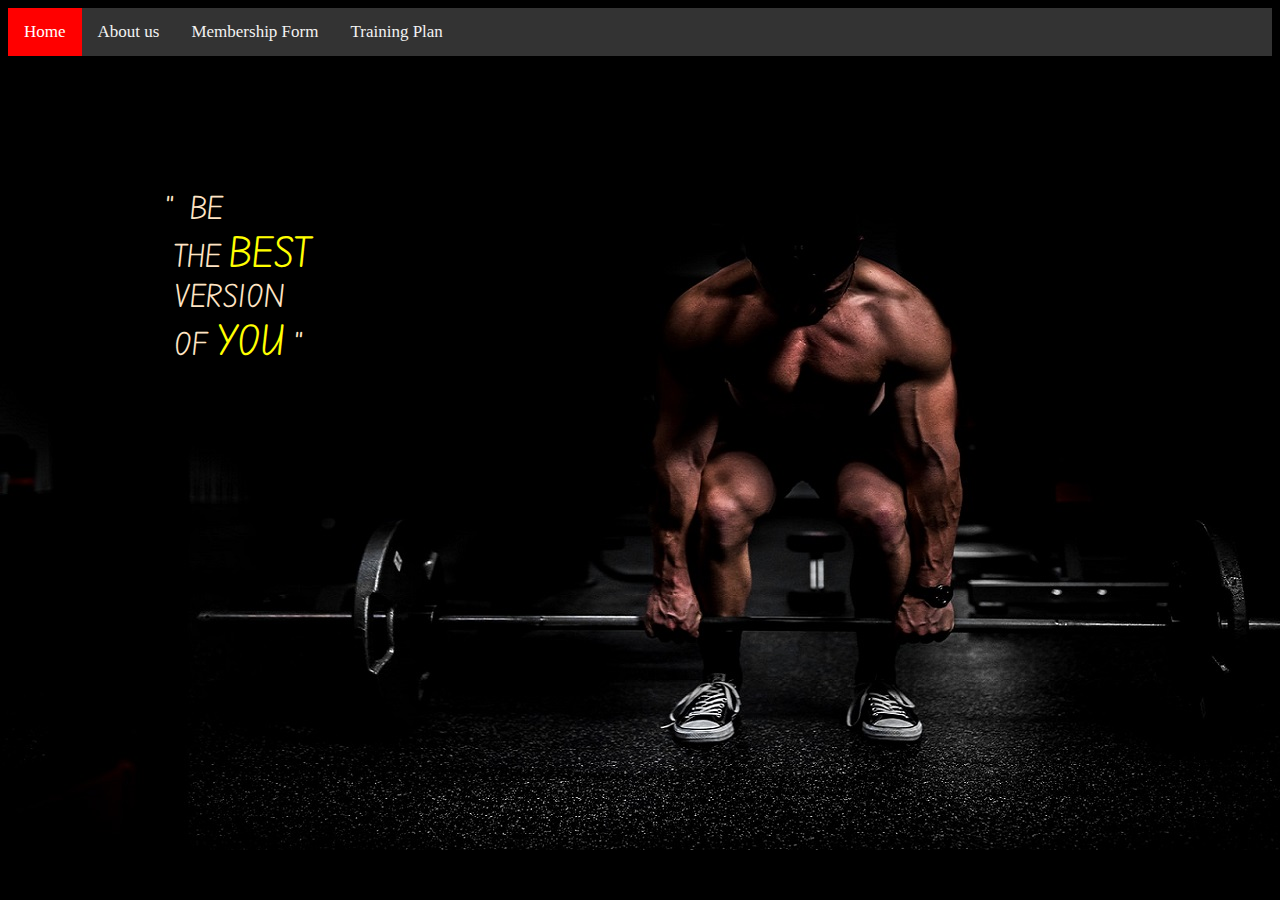
<file: index.html>
<!DOCTYPE html>
<html lang="en">
<head>
    <meta charset="UTF-8">
    <meta http-equiv="X-UA-Compatible" content="IE=edge">
    <meta name="viewport" content="width=device-width, initial-scale=1.0">
    <title>Home</title>
    <link rel="icon" href="media/icon.jpg" >
    <link rel="stylesheet" href="Stylesheet/mycss.css">
    <style>
    #homeblock{
    height: 150px;
    width: 200px;
    margin-top: 100px;
    margin-left:50px;
    background-color:transparent; 
    padding: 20px;
}
@font-face {
  font-family: myFont;
  src: url(fonface/EduNSWACTFoundation-VariableFont_wght.ttf);
}
div q{
    font-size: 30px;
    font-family: myFont;
    color: bisque;

}
    </style>
</head>
<body>
    <div class="topnav">
        <a class="active" href="index.html">Home</a>
        <a href="about.html">About us</a>
        <a href="membershipForm.html">Membership Form</a>
        <a href="Training.html">Training Plan</a>
       
    </div>
 <div id="homeblock">
    
        <pre>
           <q>  BE 
            THE <span style="color: yellow; font-size:40px">BEST</span>
            VERSION
            OF <span style="color: yellow; font-size:40px">YOU</span> </q>
        </pre>

 </div>
    
</body>
</html>
</file>
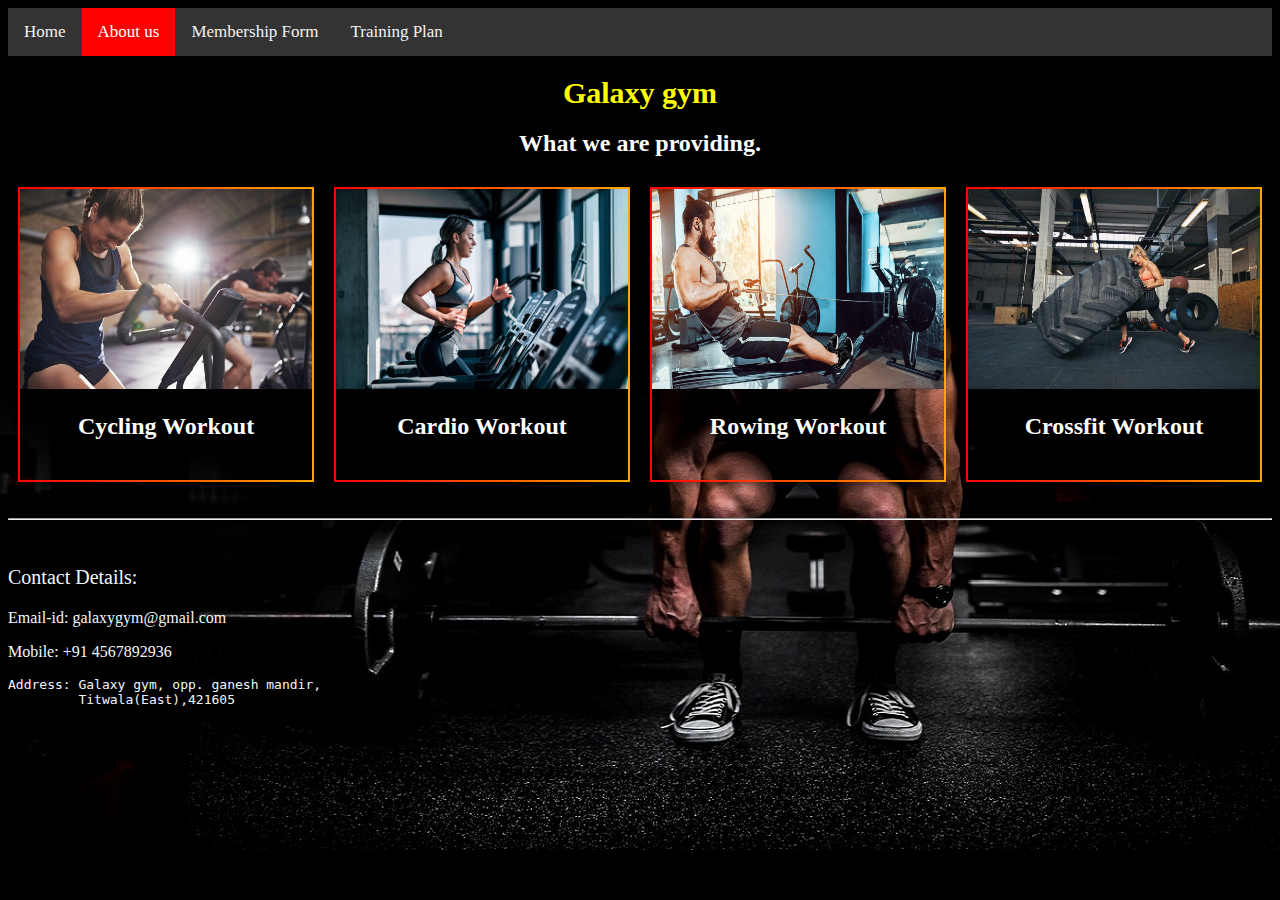
<file: about.html>
<!DOCTYPE html>
<html lang="en">
<head>
    <meta charset="UTF-8">
    <meta http-equiv="X-UA-Compatible" content="IE=edge">
    <meta name="viewport" content="width=device-width, initial-scale=1.0">
    <title>About us</title>
    <link rel="icon" href="media/icon.jpg" >
    <link rel="stylesheet" href="Stylesheet/mycss.css">
    <link rel="stylesheet" href="Stylesheet/about.css">
</head>
<body>
    <div class="topnav">
        <a  href="index.html">Home</a>
        <a class="active" href="about.html">About us</a>
        <a href="membershipForm.html">Membership Form</a>
        <a href="Training.html">Training Plan</a>
     
    </div>
    <article>
      
        <h1>Galaxy gym</h1>
        <h2>What we are providing.</h2> 
    </article>
    <main class="cards">
        <div class="card">
          <img src="media/cycling.jpg" alt="cycling">
          <div class="text">
            <h2>Cycling Workout</h2>
    
          </div>
        </div>
        <div class="card">
          <img src="media/cardio.jpg" alt="cardio">
          <div class="text">
            <h2>Cardio Workout</h2>
          </div>
        </div>
        <div class="card">
          <img src="media/rowing.jpg" alt="rowing">
          <div class="text">
            <h2>Rowing Workout</h2>
          </div>
        </div>
        <div class="card">
          <img src="media/crossfit.jpg" alt="crossfit">
          <div class="text">
            <h2>Crossfit Workout</h2>     
          </div>
        </div>
        
      </main>
      <br>
      <hr>
      <br>
      <div id="contact">
        <p style="font-size: 20px;">Contact Details:</p>
        <p>Email-id: galaxygym@gmail.com</p>
        <p>Mobile: +91 4567892936</p>
        <pre>Address: Galaxy gym, opp. ganesh mandir,
         Titwala(East),421605
        </pre>

        
      </div>
         
    <script src="https://ajax.googleapis.com/ajax/libs/jquery/3.6.0/jquery.min.js"></script> 
      <script src="jquery/myquery.js"></script>
      
</body>
</html>
</file>
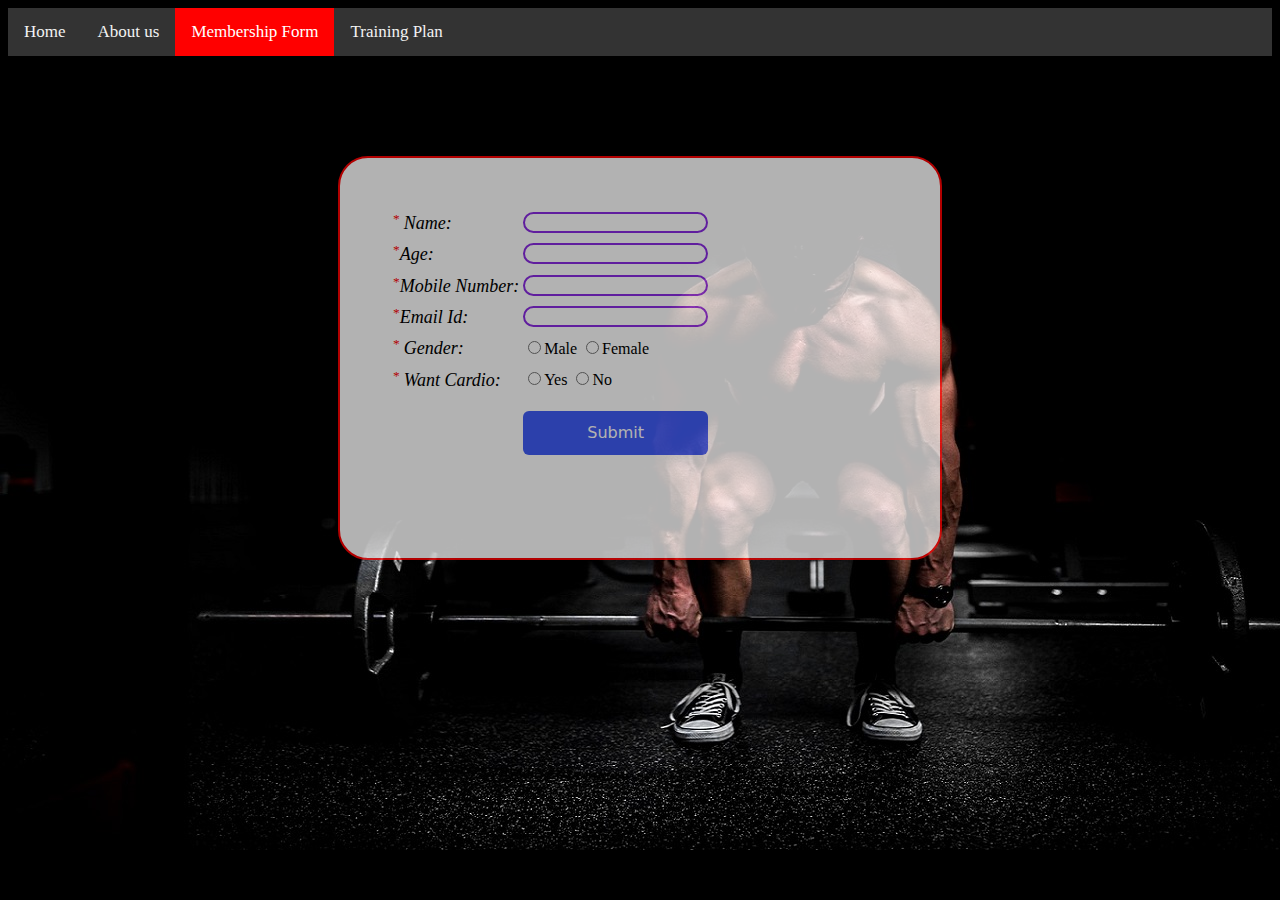
<file: membershipForm.html>
<!DOCTYPE html>
<html lang="en">
<head>
    <meta charset="UTF-8">
    <meta http-equiv="X-UA-Compatible" content="IE=edge">
    <meta name="viewport" content="width=device-width, initial-scale=1.0">
    <title>Membership Form</title>
    <link rel="icon" href="media/icon.jpg" >
    <link rel="stylesheet" href="Stylesheet/mycss.css">
    <link rel="stylesheet" href="Stylesheet/memberform.css">
    
</head>
<body>
    <div class="topnav">
        <a  href="index.html">Home</a>
        <a href="about.html">About us</a>
        <a class="active" href="membershipForm.html">Membership Form</a>
        <a href="Training.html">Training Plan</a>
     
    </div>
    <div id="myform">
    <form action="thankyou.html" onsubmit="return validateForm()" novalidate>
       <table>
        <tr><td> <sup>*</sup> <label for="fname">Name:</label></td>
            <td><input class="myinput" id="fname" name="myName" onblur="validate1()" ></td></tr>
        <tr><td></td><td id="error1"></td></tr>
        <tr><td> <sup>*</sup><label for="age">Age: </label></td>
            <td> <input class="myinput" type="number"  id="age"  onblur="validate2()"  ></td></tr>
        <tr><td></td><td id="error2"></td></tr>
        <tr><td><sup>*</sup><label for="contact">Mobile Number: </label></td>
            <td><input class="myinput" id="contact"  type="tel"  onblur="validate3()"></td></tr>
        <tr><td></td><td id="error3"></td></tr>
        <tr><td> <sup>*</sup><label for="mail">Email Id: </label></td>
            <td><input class="myinput" type="email"  id="mail"   onblur="validate4()"></td></tr>
        <tr><td></td><td id="error4"></td></tr>
        <tr><td><sup>*</sup> <label for="gender">Gender:</label></td>
            <td><input type="radio" id="male" value="male" name="gender" onchange="validate5()">Male <input type="radio" value="female" id="female" name="gender" onchange="validate5()">Female</td>
            <tr><td></td><td id="error5"></td></tr> 
        <tr><td><sup>*</sup> <label for="Cardio">Want Cardio:</label></td>
            <td><input type="radio" value="yes" id="yes" name="Cardio" onchange="validate6()">Yes <input type="radio" id="no" value="no" name="Cardio" onchange="validate6()">No</td>
            <tr><td></td><td id="error6"></td></tr>
            <tr><td></td><td><button type="submit" class="button-9">Submit</button></td></tr>
       </table>
    </form>
    </div>
    <script src="JS/MemberForm.js"></script>
</body>
</html>
</file>
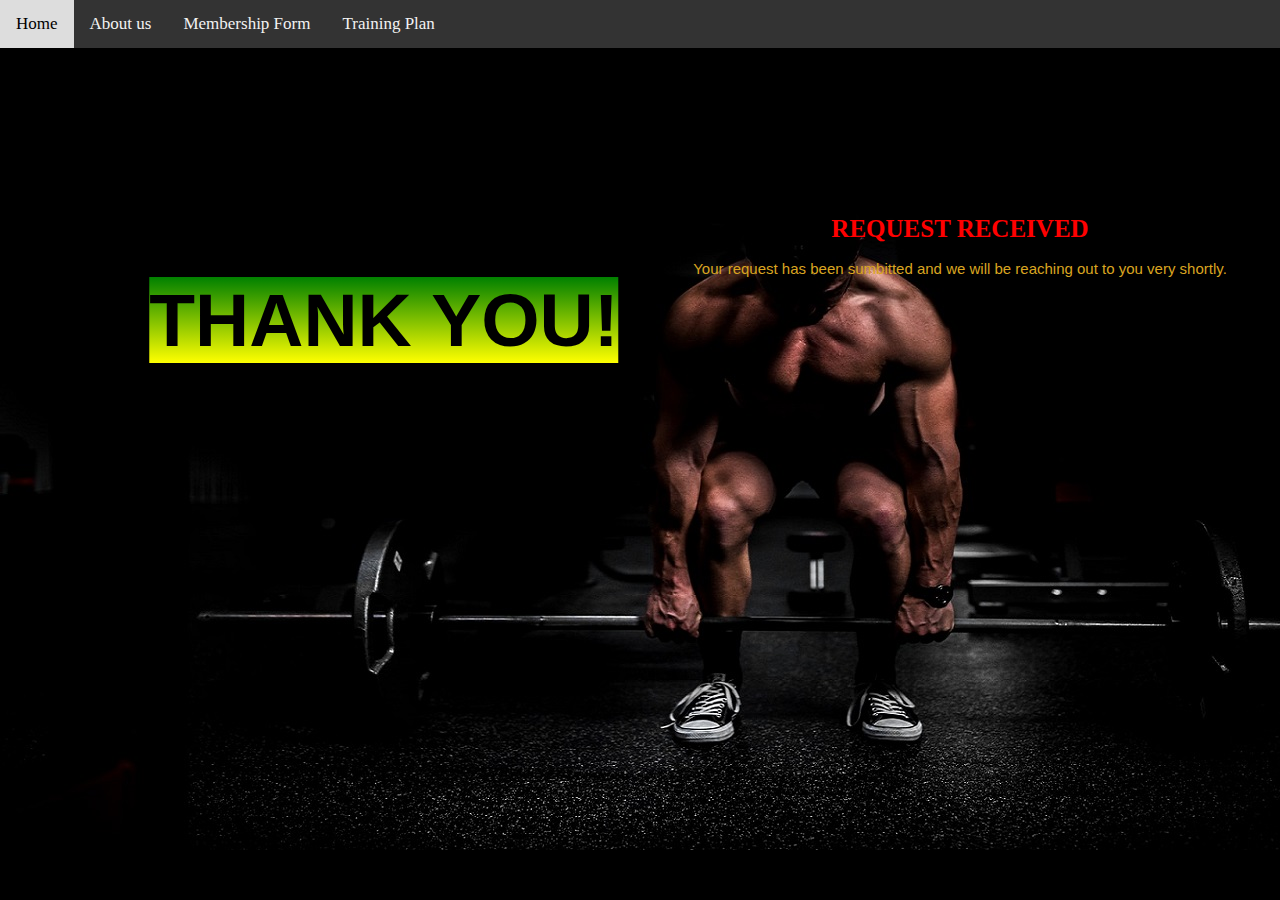
<file: thankyou.html>
<!DOCTYPE html>
<html lang="en">
<head>
<title>THANK YOU </title>
<meta charset="utf-8">
<meta name="viewport" content="width=device-width, initial-scale=1">
<style>

/* NAV bar change as per yours*/


body {
  margin: 0;
}



/* #bg1
   {

   background: url('u7y9okr3rrmtemeynnth.jpg') no-repeat center;
   background-position: right top, left center;
  background-size: cover;
  width: 1920px;
  height:400px;
  background-attachment: fixed;
  position: relative;
} */
#bg2 {

  width: 1920px;
  height: 400px;
  background-repeat: no-repeat, repeat;

}

h1.thankyou {
  text-align: center;
  position: absolute;

  top: 30%;
  left: 30%;
  transform: translate(-50%, -50%);
  background-image: linear-gradient(green,yellow);
  font-size:75px;
  font-family: Arial, Helvetica, sans-serif;

}
h1.thankyou1 {
  text-align: center;
  padding-top: 150px;
  font-family: "Georgia", Times, serif;
  font-size: 25px;
  color : red;
}
p.thankyou2 {
  text-align: center;
  padding-bottom: 30px;
  font-family: Arial, Helvetica, sans-serif;
  font-size: 15px;
  color : goldenrod;
}


</style>
<link rel="icon" href="media/icon.jpg" >
<link rel="stylesheet" href="Stylesheet/mycss.css">
</head>
<body>
  <div class="topnav">
    <a  href="index.html">Home</a>
    <a  href="about.html">About us</a>
    <a href="membershipForm.html">Membership Form</a>
    <a href="Training.html">Training Plan</a>
</div>


<div id="bg1">
  <h1 class= "thankyou">THANK YOU!</h1>

</div>

<div id="bg2">
<h1 class= "thankyou1" >REQUEST RECEIVED</h1>
<p class= "thankyou2">Your request has been sumbitted and we will be reaching out to you very shortly.</p>
</div>

</body>
</html>
</file>
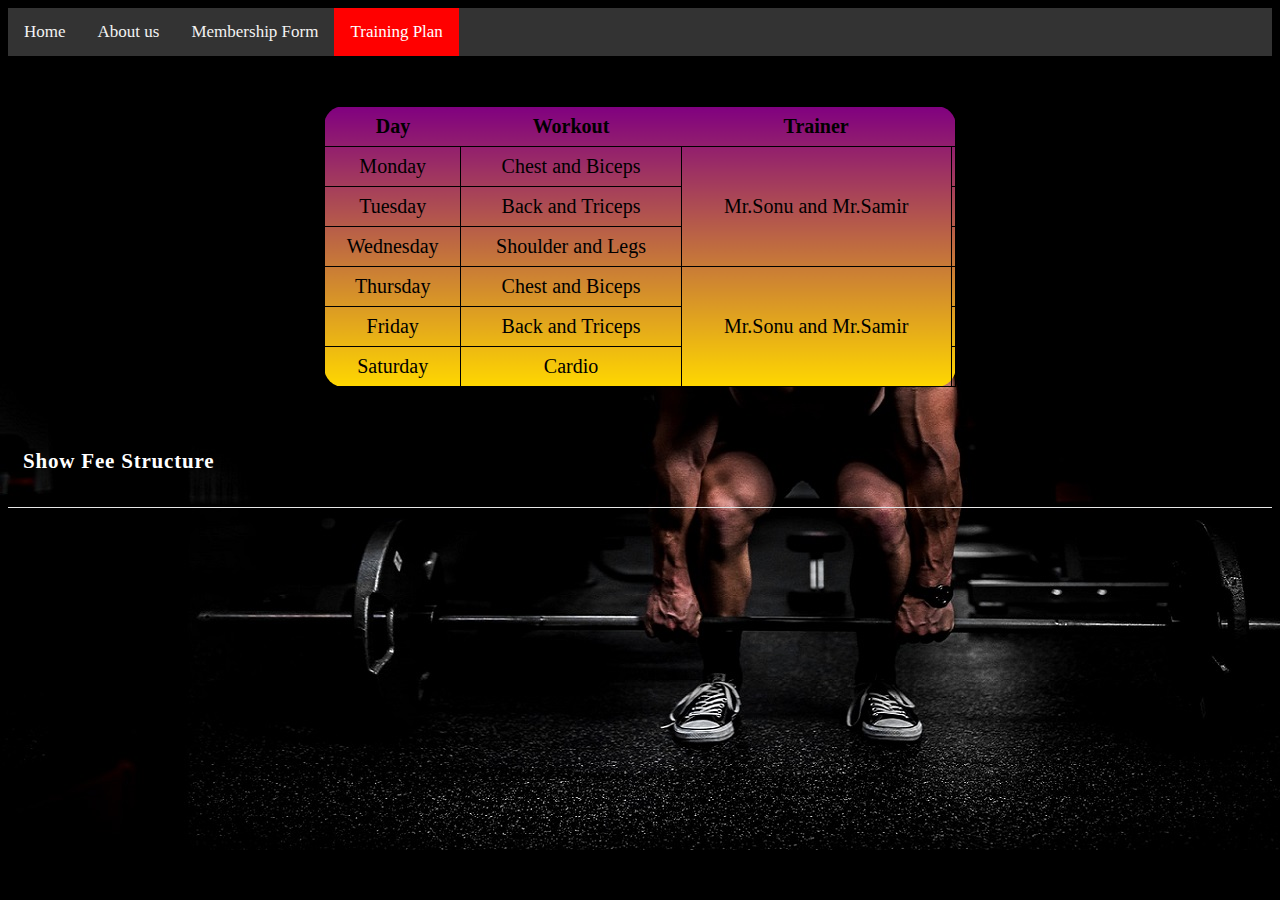
<file: Training.html>
<!DOCTYPE html>
<html lang="en">
<head>
    <meta charset="UTF-8">
    <meta http-equiv="X-UA-Compatible" content="IE=edge">
    <meta name="viewport" content="width=device-width, initial-scale=1.0">
    <title>Training Plan</title>
    <link rel="icon" href="media/icon.jpg" >
    <link rel="stylesheet" href="Stylesheet/mycss.css">
    <link rel="stylesheet" href="Stylesheet/Training.css">
    <script src="https://ajax.googleapis.com/ajax/libs/jquery/3.6.0/jquery.min.js"></script> 

    
    
</head>
<body>
    <div class="topnav">
        <a  href="index.html">Home</a>
        <a href="about.html">About us</a>
        <a href="membershipForm.html">Membership Form</a>
        <a class="active" href="Training.html">Training Plan</a>
      
    </div>
      
    <table>
        
        <tr><th>Day</th><th>Workout</th><th>Trainer</th></tr>
        <tr><td>Monday</td><td>Chest and Biceps</td><td rowspan="3">Mr.Sonu and Mr.Samir</td></tr>
        <tr><td>Tuesday</td><td>Back and Triceps </td><td></td></tr>
        <tr><td>Wednesday</td><td>Shoulder and Legs</td><td></td></tr>
        <tr><td>Thursday</td><td>Chest and Biceps</td><td rowspan="3">Mr.Sonu and Mr.Samir</td></tr>
        <tr><td>Friday</td><td>Back and Triceps</td><td></td></tr>
        <tr><td>Saturday</td><td>Cardio</td><td></td></tr>
      
    </table>
    <div class="heading"><h2>Show Fee Structure</h2></div>
    <div id="content">
    <pre >
      <h3 style="color:aliceblue">For Monthly:<span style="color: yellow; font-size: 20px;" >RS.300</span></h3>
      <h3 style="color:aliceblue">For Quatarly: <span style="color: yellow; font-size: 20px;" >RS.1200</span></h3>
      <h3 style="color:aliceblue">For Year: <span style="color: yellow; font-size: 20px;" >RS.3600</span></h3>
    </pre>
    </div>

    <script>
      $(document).ready( function() {
        $( ".heading" ).click(function(){
         
          $("#content").slideToggle(1000)
         
    
        });
      } );
      </script>
      
           
  
</body>
</html>
</file>
<file: Stylesheet/mycss.css>
body{
    background-image: url('../media/bg.jpg');
    background-attachment: fixed;   
}

.topnav {
    background-color: #333;
    overflow: hidden;
  }
  

  .topnav a {
    float: left;
    color: #f2f2f2;
    text-align: center;
    padding: 14px 16px;
    text-decoration: none;
    font-size: 17px;
  }
  

  .topnav a:hover {
    background-color: #ddd;
    color: black;
  }
  
 
  .topnav a.active {
  
    background-color: red;
    color: white;
  }
</file>
<file: Stylesheet/about.css>
.cards {
    display: flex;
    flex-wrap: wrap;
    align-items: stretch;
  }
  .card {
    flex: 200px;
    margin: 10px;
    border: 2px solid transparent;
    border-image: linear-gradient(to right,red,orange);
    border-image-slice: 1;
    box-shadow: 2px 2px 6px 0px  rgba(0,0,0,0.3);
  } 
  .card img {
    max-width: 100%;
    height: 200px;
  }
  .card .text {
    padding: 0 20px 20px;
    color:chartreuse;
  }
 
  h2{
    color:white;
    text-align: center;
  }
  h1{
    color: yellow;
    text-align: center;
    font-size: 30px;
  }
  
  #contact{
    color: aliceblue;
    height: 200px;
    width: 100%;
  }
</file>
<file: Stylesheet/memberform.css>
#myform{
    background-color: white;
    margin:auto;
    margin-top: 100px;
    padding:50px;
    height: 300px;
    width: 500px;
    border: 2px solid red;
    border-radius: 30px;
    opacity: 0.7;
 }


.button-9 {
 
  background-color: #405cf5;
  border-radius: 6px;
  border-width: 0;
  box-sizing: border-box;
  color: #fff;
  cursor: pointer;
  font-family: -apple-system,system-ui,"Segoe UI",Roboto,"Helvetica Neue",Ubuntu,sans-serif;
  font-size: 100%;
  height: 44px;
  margin: 12px 0 0;
  padding: 0 25px;
  position: relative;
  text-align: center;
  text-transform: none;
  transform: translateZ(0);
  transition: all .2s,box-shadow .08s ease-in;
  width: 100%;
}

.button-9:focus {
  box-shadow: rgba(50, 50, 93, .1) 0 0 0 1px inset, rgba(50, 50, 93, .2) 0 6px 15px 0, rgba(0, 0, 0, .1) 0 2px 2px 0, rgba(50, 151, 211, .3) 0 0 0 4px;
}

.myinput{
    border-radius: 25px;
    border:2px solid blueviolet;

}

.myinput:focus{
    box-shadow: rgba(50, 50, 93, .1) 0 0 0 1px inset, rgba(50, 50, 93, .2) 0 6px 15px 0, rgba(0, 0, 0, .1) 0 2px 2px 0, rgba(50, 151, 211, .3) 0 0 0 4px;
}

label{
    font-size: 18px;
    font-stretch: expanded;
    color:black;
    font-style: italic;
    
}
sup{
  color: red;
}
</file>
<file: Stylesheet/Training.css>
table{
   text-align: center;
   margin-left: auto;
   margin-right: auto;
   width:50%;
   font-size: 20px;
   border-collapse: collapse;
   background-image: linear-gradient(purple,gold);
   margin-top: 50px;
   border-radius: 20px;


}
/* tbody{
  width: 100%;
  background-color: yellowgreen;
} */
tr{
  border: 1px solid black;
  padding: 5px;
  height:40px;

}

td{
  border:1px solid black;
}

.heading {
  color: #FFF;
  font-size:14px;
  border-bottom: 1px solid #e7e7e7;
letter-spacing: 0.8px;
  padding: 15px;
  cursor: pointer;  
  margin-top: 30px;
}

.heading:hover {
  background: #00838f;
}

#content{
  height: 200px;
  width: 200px;
  display: none;

}
</file>
